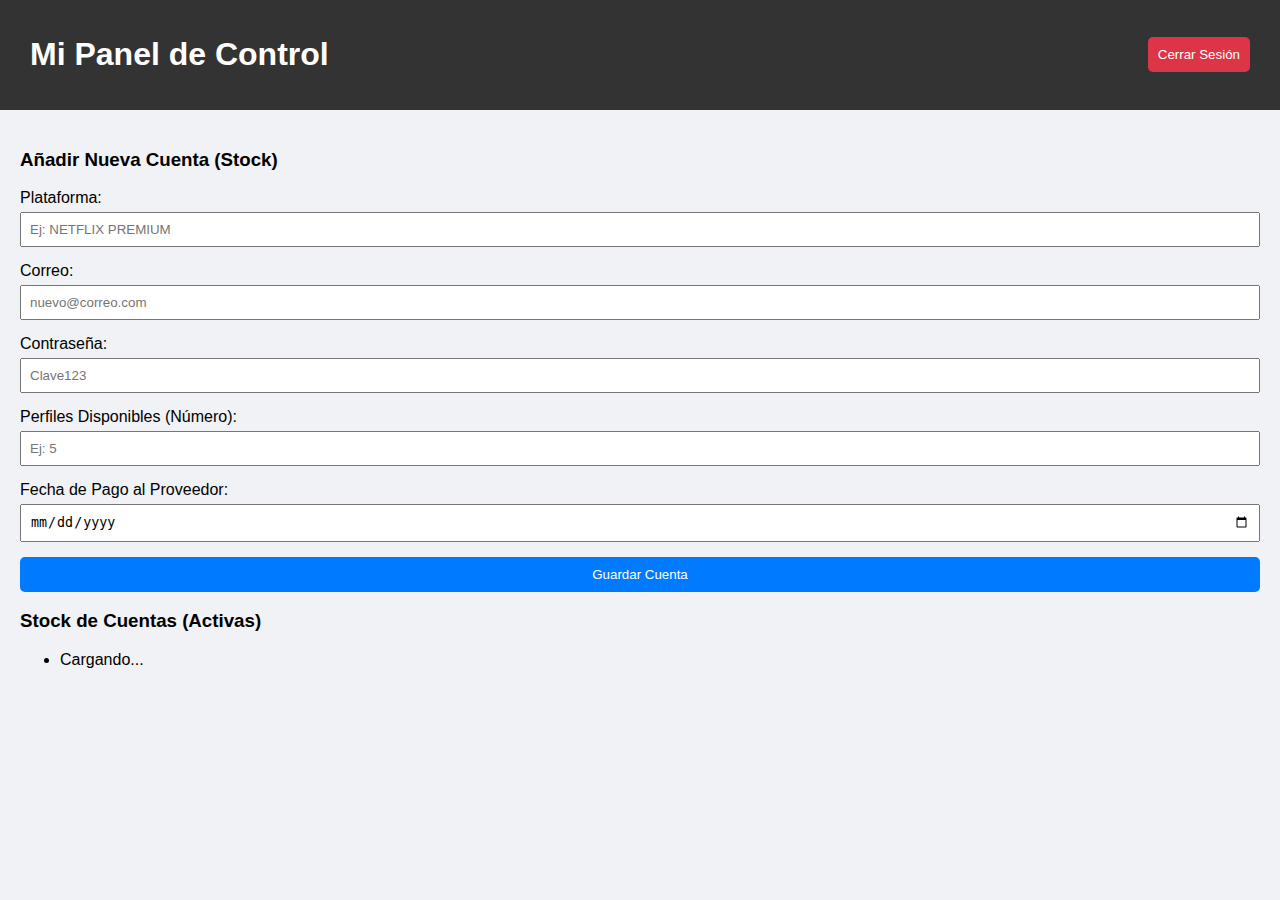
<file: index.html>
<!DOCTYPE html>
<html lang="es">
<head>
    <meta charset="UTF-8">
    <meta name="viewport" content="width=device-width, initial-scale=1.0">
    <title>Dashboard</title>
    <link rel="stylesheet" href="style.css">
</head>
<body>
    <header>
        <h1>Mi Panel de Control</h1>
        <div class="user-info">
            <span id="user-email"></span>
            <button id="logout-button">Cerrar Sesión</button>
        </div>
    </header>
    <main>
        <!-- QUITÉ los estilos inline de aquí -->
        <div id="priority-list-container" class="form-container" style="display: none;">
            <h3>⚠️ Cuentas Borradas (Perfiles Huérfanos)</h3>
            <p>Estas cuentas fueron borradas, pero aún tienen perfiles asignados. ¡Atiéndelos!</p>
            <ul id="priority-list"></ul>
        </div>

        <!-- QUITÉ margin-top inline -->
        <div class="form-container">
            <h3>Añadir Nueva Cuenta (Stock)</h3>
            <form id="email-form">
                <div class="form-group">
                    <label for="plataforma-input">Plataforma:</label>
                    <input type="text" id="plataforma-input" placeholder="Ej: NETFLIX PREMIUM" required>
                </div>
                <div class="form-group">
                    <label for="email-input">Correo:</label>
                    <input type="email" id="email-input" placeholder="nuevo@correo.com" required>
                </div>
                <div class="form-group">
                    <label for="password-input">Contraseña:</label>
                    <input type="text" id="password-input" placeholder="Clave123" required>
                </div>
                <div class="form-group">
                    <label for="perfiles-input">Perfiles Disponibles (Número):</label>
                    <input type="number" id="perfiles-input" min="1" placeholder="Ej: 5" required>
                </div>
                <div class="form-group">
                    <label for="fecha-proveedor-input">Fecha de Pago al Proveedor:</label>
                    <input type="date" id="fecha-proveedor-input" required>
                </div>
                <button type="submit">Guardar Cuenta</button>
                <p id="form-message" class="success"></p>
            </form>
        </div>

        <!-- QUITÉ margin-top y style inline -->
        <div class="form-container">
            <h3>Stock de Cuentas (Activas)</h3>
            <ul id="email-list">
                <li>Cargando...</li>
            </ul>
        </div>

        <!-- QUITÉ margin-top inline -->
        <div id="output-area" class="form-container" style="display: none;">
            <h4>¡Copia y pega esto para tu cliente!</h4>
            <textarea id="output-text" rows="7"></textarea>
        </div>
    </main>
    
    <script type="module" src="script.js"></script>
</body>
</html>
</file>
<file: style.css>
/* Estilos generales */
body {
    font-family: Arial, sans-serif;
    background-color: #f0f2f5;
    margin: 0;
    padding: 0;
}
.error {
    color: red;
    font-size: 0.9em;
}

/* Estilos del Login */
.login-container {
    width: 300px;
    margin: 100px auto;
    padding: 20px;
    background-color: #fff;
    border-radius: 8px;
    box-shadow: 0 4px 8px rgba(0,0,0,0.1);
}
.form-group {
    margin-bottom: 15px;
}
.form-group label {
    display: block;
    margin-bottom: 5px;
}
.form-group input {
    width: 100%;
    padding: 8px;
    box-sizing: border-box; /* Importante para que el padding no rompa el ancho */
}
button {
    width: 100%;
    padding: 10px;
    background-color: #007bff;
    color: white;
    border: none;
    border-radius: 5px;
    cursor: pointer;
}
button:hover {
    background-color: #0056b3;
}

/* Estilos del Panel (Header) */
header {
    background-color: #333;
    color: white;
    padding: 15px 30px;
    display: flex;
    justify-content: space-between;
    align-items: center;
}
.user-info {
    display: flex;
    align-items: center;
}
.user-info span {
    margin-right: 15px;
}
#logout-button {
    width: auto;
    background-color: #dc3545;
}
#logout-button:hover {
    background-color: #c82333;
}

/* Estilos del Panel (Contenido) */
main {
    padding: 20px;
}
.priority-box {
    background-color: #fffbe6;
    border: 1px solid #ffe58f;
    border-radius: 5px;
    padding: 15px;
}
.priority-box h3 {
    color: #d46b08;
    margin-top: 0;
}
</file>
